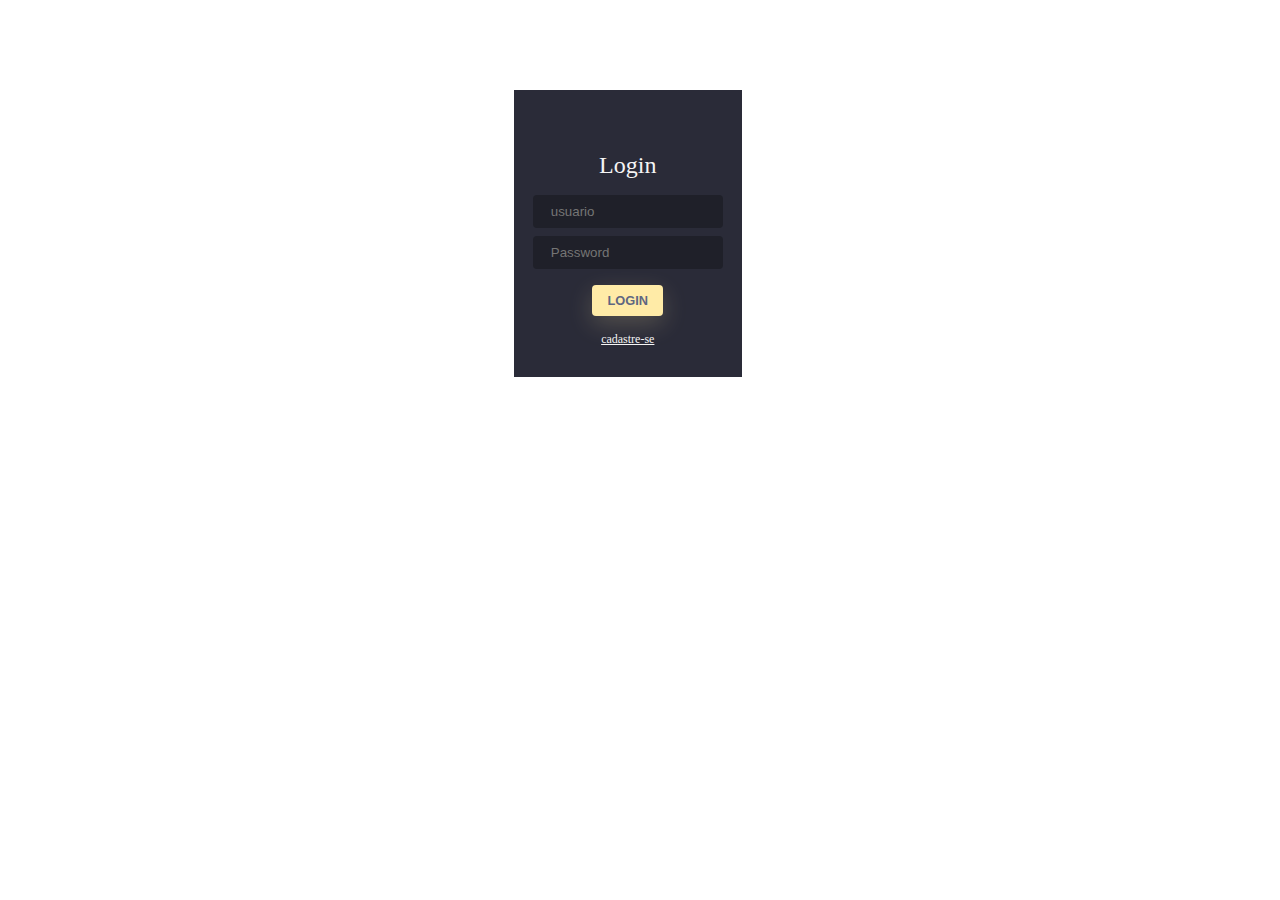
<file: index.html>
<!DOCTYPE html>
<html lang="en">
<head>
    <meta charset="UTF-8">
    <meta name="viewport" content="width=device-width, initial-scale=1.0">
    <title>Login</title>
    <link rel="stylesheet" href="style.css">
</head>
<body>
    <!-- From Uiverse.io by alexruix --> 
<div class="card">
  <h4 class="title">Login</h4>
  <form>
    <div class="field"> 
          
      <input autocomplete="off" id="logemail" placeholder="usuario" class="input-field" name="logemail" type="text">
    </div>
    <div class="field">
    
      <input autocomplete="off" id="logpass" placeholder="Password" class="input-field" name="logpass" type="password">
    </div>
    <button class="btn" type="submit">Login</button>
    <a href="#" class="btn-link">cadastre-se</a>
  </form>
</div>
</body>
</html>
</file>
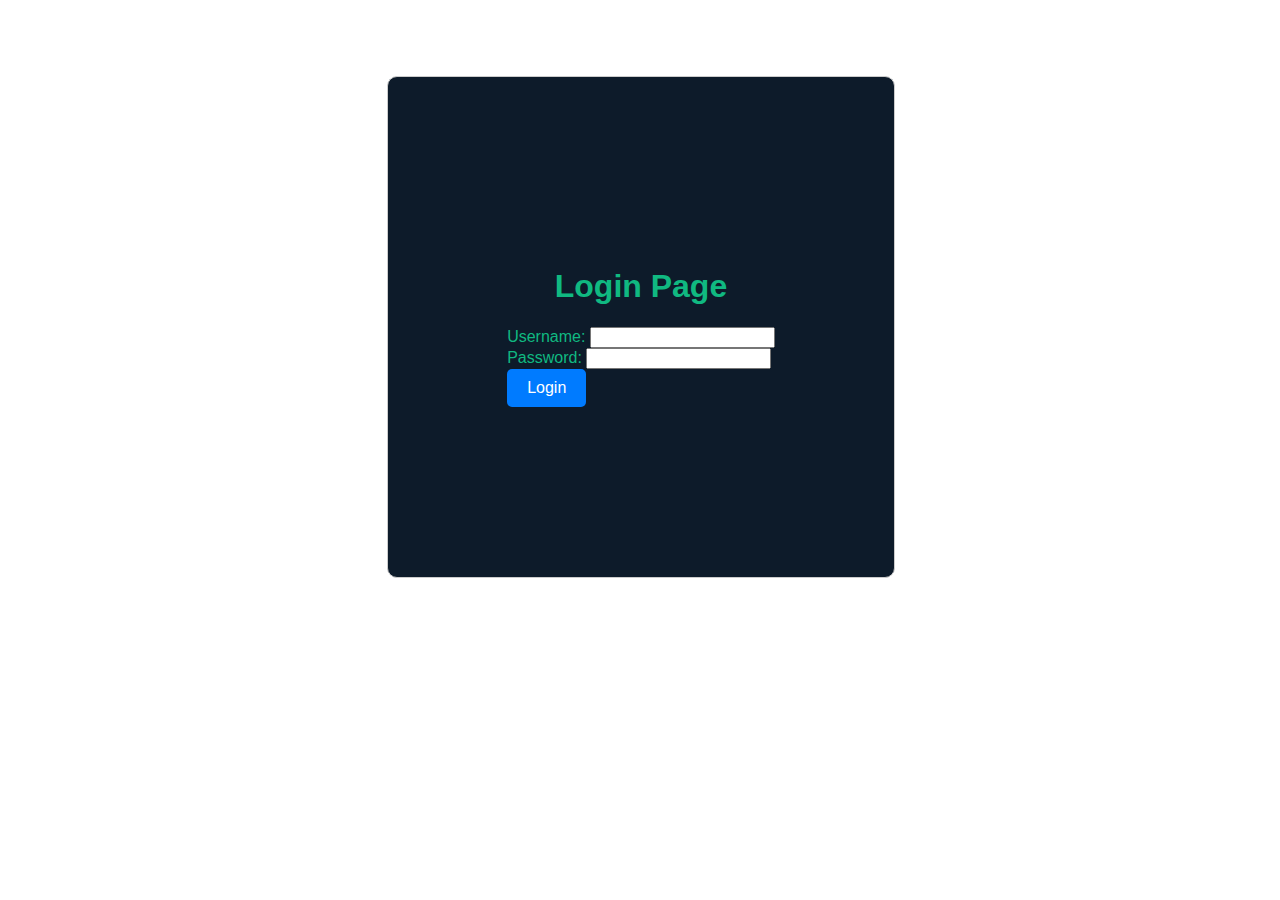
<file: login/index.html>
<!DOCTYPE html>
<html lang="en">
<head>
    <meta charset="UTF-8">
    <meta name="viewport" content="width=device-width, initial-scale=1.0">
    <title>Document</title>
    <link rel="stylesheet" href="./style.css">
</head>
<body>
    <div class="login-container">
        <h1>Login Page</h1>
        <form action="/login" method="post">
            <label for="username">Username:</label>
            <input type="text" id="username" name="username" required>
            <br>
            <label for="password">Password:</label>
            <input type="password" id="password" name="password" required>
            <br>
            <button type="submit">Login</button>
        </form>
    </div>
</body>
</html>
</file>
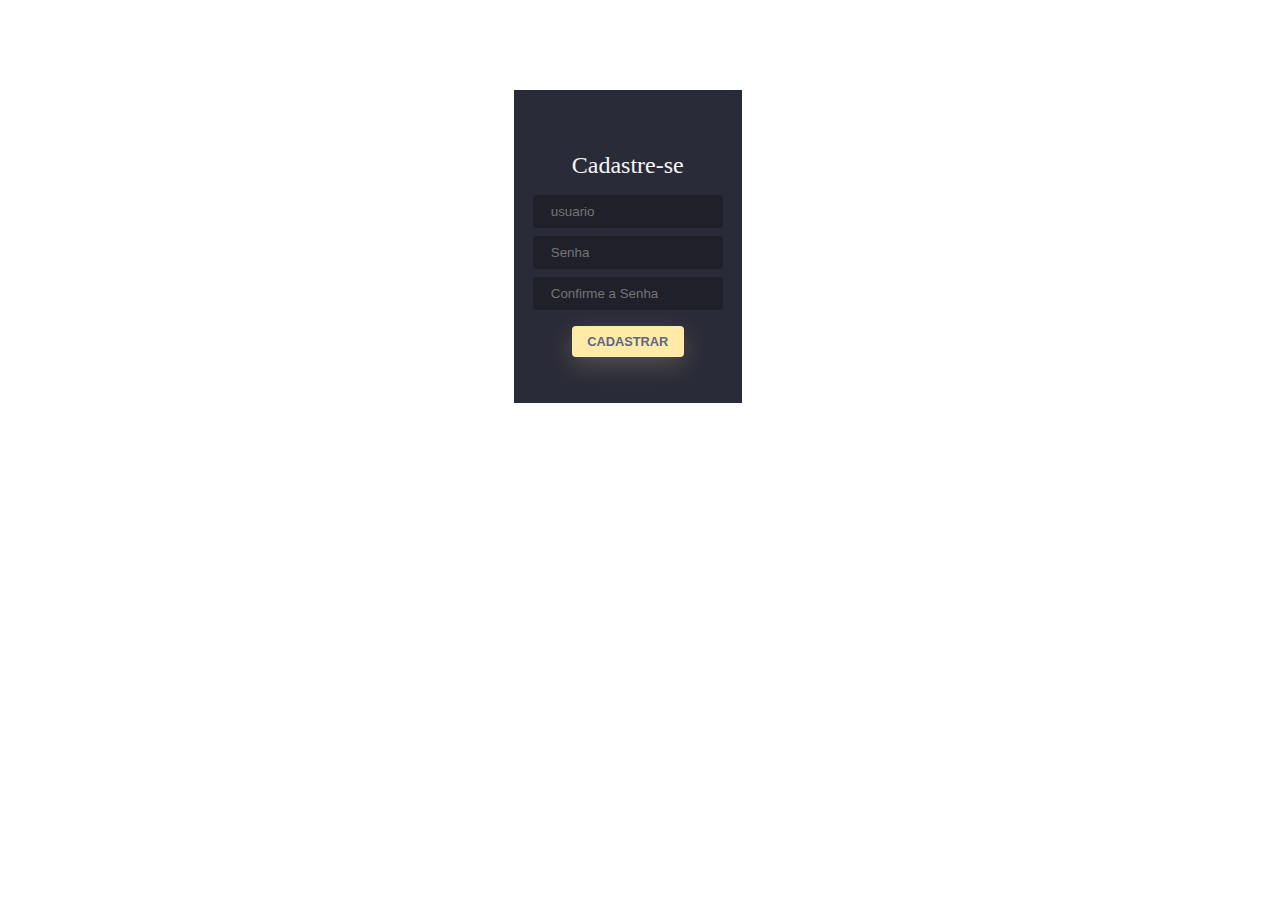
<file: cadastrae.html>
<!DOCTYPE html>
<html lang="en">
<head>
    <meta charset="UTF-8">
    <meta name="viewport" content="width=device-width, initial-scale=1.0">
    <title>Cadastro</title>

    <style>
        /* From Uiverse.io by alexruix */ 
.card {
 width: 190px;
 padding: 1.9rem 1.2rem;
 text-align: center;
 background: #2a2b38;
 position: relative;
left: 40%;
margin-top: 90px;
}

/*Inputs*/
.field {
 margin-top: .5rem;
 display: flex;
 align-items: center;
 justify-content: center;
 gap: .5em;
 background-color: #1f2029;
 border-radius: 4px;
 padding: .5em 1em;
}

.input-icon {
 height: 1em;
 width: 1em;
 fill: #ffeba7;
}

.input-field {
 background: none;
 border: none;
 outline: none;
 width: 100%;
 color: #d3d3d3;
}

/*Text*/
.title {
 margin-bottom: 1rem;
 font-size: 1.5em;
 font-weight: 500;
 color: #f5f5f5;
}

/*Buttons*/
.btn {
 margin: 1rem;
 border: none;
 border-radius: 4px;
 font-weight: bold;
 font-size: .8em;
 text-transform: uppercase;
 padding: 0.6em 1.2em;
 background-color: #ffeba7;
 color: #5e6681;
 box-shadow: 0 8px 24px 0 rgb(255 235 167 / 20%);
 transition: all .3s ease-in-out;
}

.btn-link {
 color: #f5f5f5;
 display: block;
 font-size: .75em;
 transition: color .3s ease-out;
}

/*Hover & focus*/
.field input:focus::placeholder {
 opacity: 0;
 transition: opacity .3s;
}

.btn:hover {
 background-color: #5e6681;
 color: #ffeba7;
 box-shadow: 0 8px 24px 0 rgb(16 39 112 / 20%);
}

.btn-link:hover {
 color: #ffeba7;
}

    </style>
</head>
<body>
    <div class="card">
  <h4 class="title">Cadastre-se</h4>
  <form>
    <div class="field"> 
          
      <input autocomplete="off" id="logemail" placeholder="usuario" class="input-field" name="logemail" type="text">
    </div>
    <div class="field">
    
      <input autocomplete="off" id="logpass" placeholder="Senha" class="input-field" name="logpass" type="password">
    </div>
    <div class="field">
    
      <input autocomplete="off" id="logpass" placeholder="Confirme a Senha" class="input-field" name="logpass" type="password">
    </div>
    <button class="btn" type="submit">Cadastrar</button>

   
  </form>
</body>
</html>
</file>
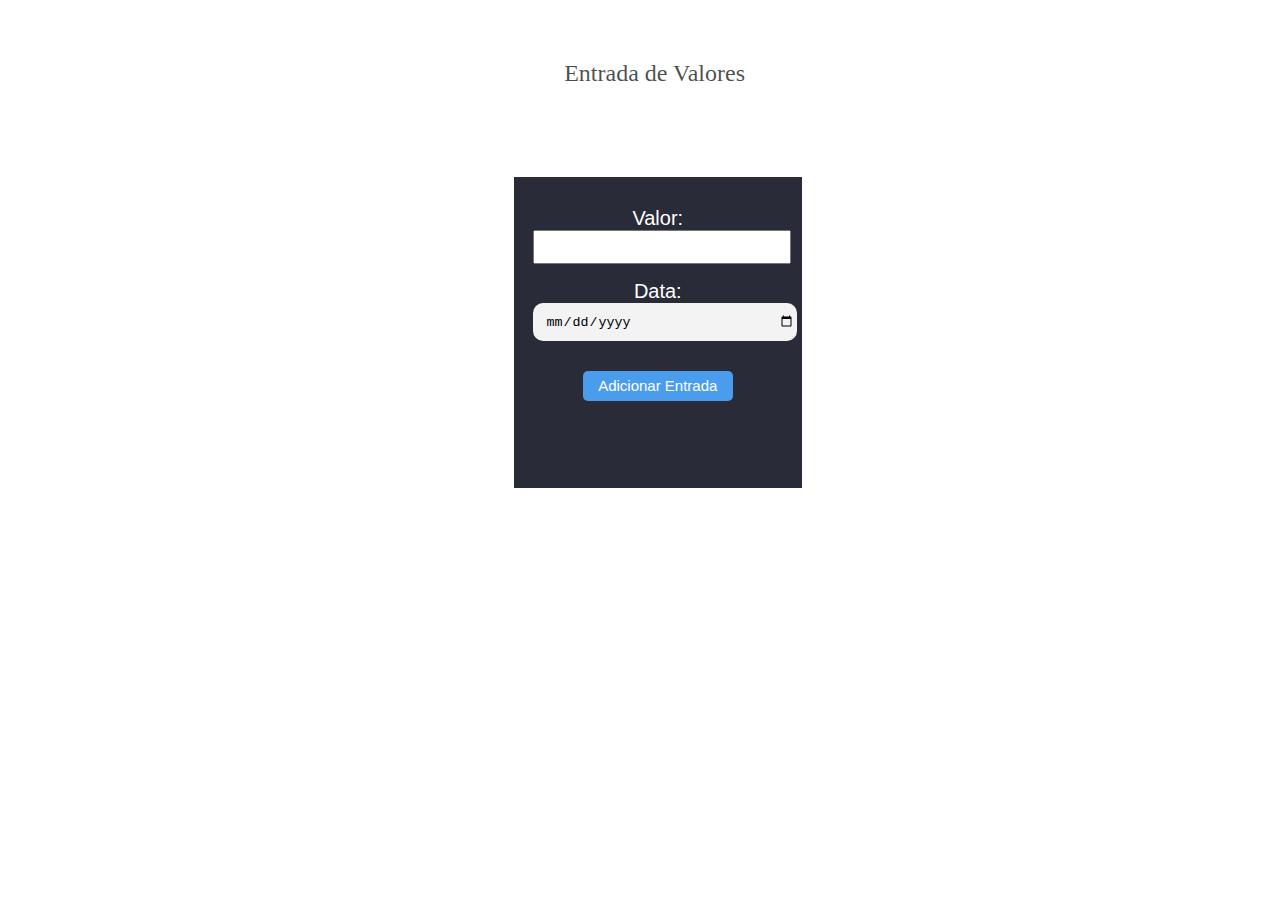
<file: enter_out/entrada.html>
<!DOCTYPE html>
<html lang="en">
<head>
    <meta charset="UTF-8">
    <meta name="viewport" content="width=device-width, initial-scale=1.0">
    <title>Entrada</title>
    <link rel="stylesheet" href="entrada.css">
</head>
<body>
    <h1 class="title">Entrada de Valores</h1>
    <form action="/submit-entry" method="post">
        <label for="amount">Valor:</label>
        <input type="number" id="amount" name="amount" required>
        <br>
        <label for="description">Data:</label>
        <!-- From Uiverse.io by pandey_saurav_ --> 
        <input placeholder="Search" class="input" type="date" />

        <br>
        <button type="submit">Adicionar Entrada</button>
    </form>
    
</body>
</html>
</file>
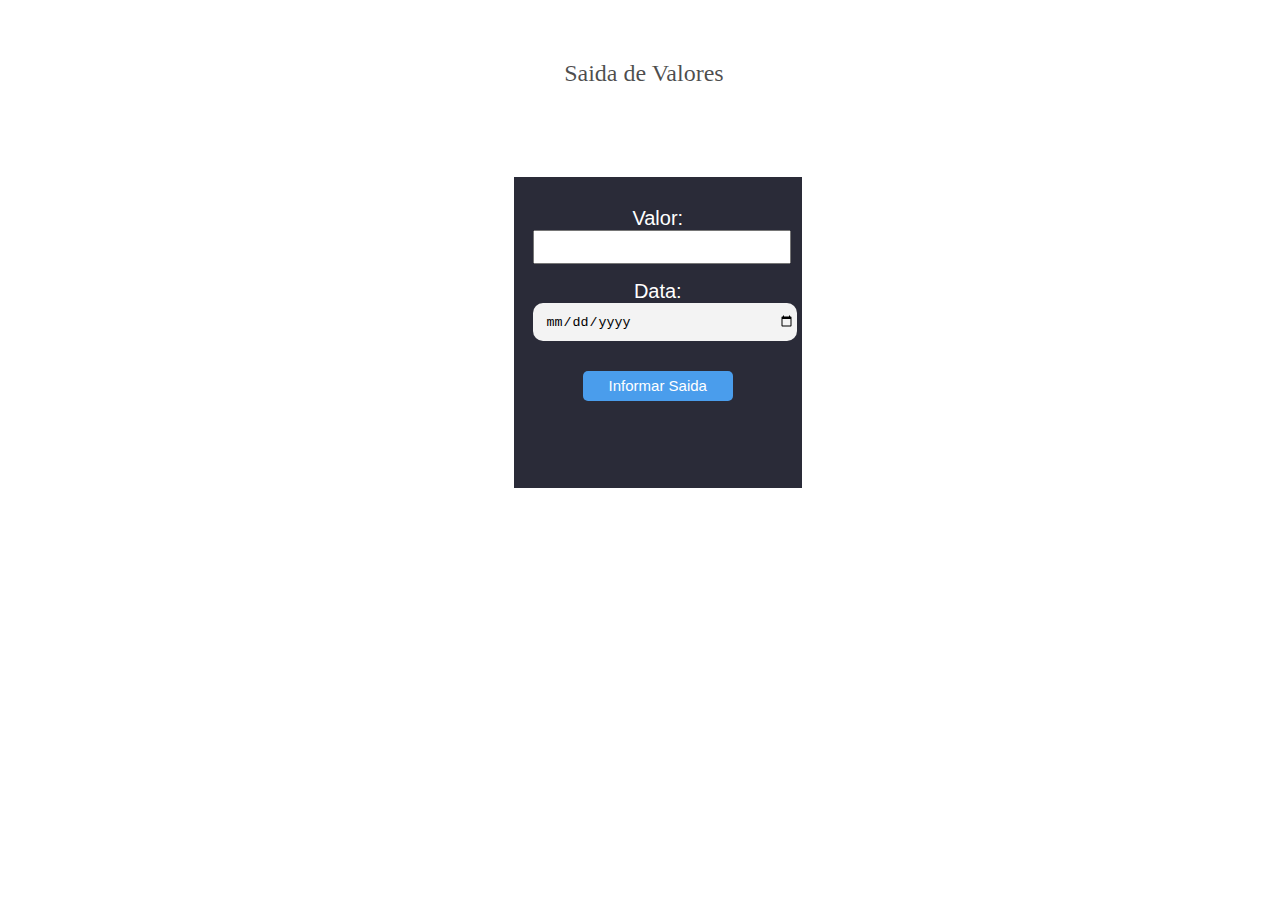
<file: enter_out/out.html>
<!DOCTYPE html>
<html lang="en">
<head>
    <meta charset="UTF-8">
    <meta name="viewport" content="width=device-width, initial-scale=1.0">
    <title>Saida</title>
    <link rel="stylesheet" href="entrada.css">
</head>
<body>
    <h1 class="title">Saida de Valores</h1>
    <form action="/submit-entry" method="post">
        <label for="amount">Valor:</label>
        <input type="number" id="amount" name="amount" required>
        <br>
        <label for="description">Data:</label>
        <!-- From Uiverse.io by pandey_saurav_ --> 
        <input placeholder="Search" class="input" type="date" />

        <br>
        <button type="submit">Informar Saida</button>
    </form>
    
</body>
</html>
</file>
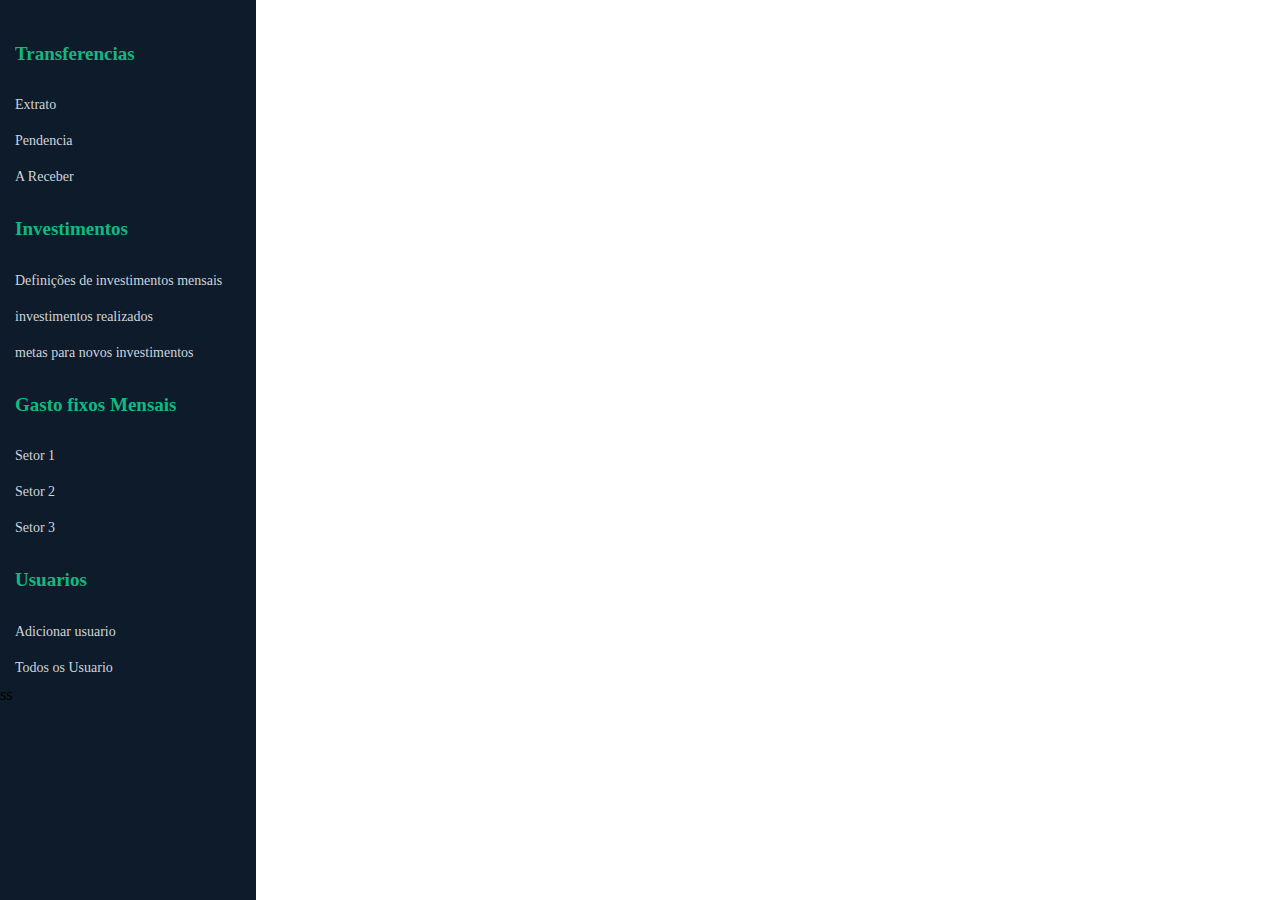
<file: menu/menu.html>
<!DOCTYPE html>
<html lang="en">
<head>
    <meta charset="UTF-8">
    <meta name="viewport" content="width=device-width, initial-scale=1.0">
    <title>Login</title>
    <link rel="stylesheet" href="./index.css">
</head>
<body>
   <div class="menu">
      <h1>Transferencias</h1>
      <a href="">Extrato</a>
      <a href="login.html">Pendencia</a>
      <a href="">A Receber</a>

      <h1>Investimentos</h1>
      <a href="">Definições de investimentos mensais</a>
      <a href="">investimentos realizados</a>
      <a href="">metas para novos investimentos</a>

      <h1>Gasto fixos Mensais </h1>
      <a href="">Setor 1</a>
      <a href="">Setor 2</a>
      <a href="">Setor 3</a>
      

      <h1>Usuarios</h1>
      <a href="">Adicionar usuario</a>
      <a href="">Todos os Usuario</a>ss
   </div>
</body>
</html>
</file>
<file: style.css>
/* From Uiverse.io by alexruix */ 
.card {
 width: 190px;
 padding: 1.9rem 1.2rem;
 text-align: center;
 background: #2a2b38;
 position: relative;
left: 40%;
margin-top: 90px;
}

/*Inputs*/
.field {
 margin-top: .5rem;
 display: flex;
 align-items: center;
 justify-content: center;
 gap: .5em;
 background-color: #1f2029;
 border-radius: 4px;
 padding: .5em 1em;
}

.input-icon {
 height: 1em;
 width: 1em;
 fill: #ffeba7;
}

.input-field {
 background: none;
 border: none;
 outline: none;
 width: 100%;
 color: #d3d3d3;
}

/*Text*/
.title {
 margin-bottom: 1rem;
 font-size: 1.5em;
 font-weight: 500;
 color: #f5f5f5;
}

/*Buttons*/
.btn {
 margin: 1rem;
 border: none;
 border-radius: 4px;
 font-weight: bold;
 font-size: .8em;
 text-transform: uppercase;
 padding: 0.6em 1.2em;
 background-color: #ffeba7;
 color: #5e6681;
 box-shadow: 0 8px 24px 0 rgb(255 235 167 / 20%);
 transition: all .3s ease-in-out;
}

.btn-link {
 color: #f5f5f5;
 display: block;
 font-size: .75em;
 transition: color .3s ease-out;
}

/*Hover & focus*/
.field input:focus::placeholder {
 opacity: 0;
 transition: opacity .3s;
}

.btn:hover {
 background-color: #5e6681;
 color: #ffeba7;
 box-shadow: 0 8px 24px 0 rgb(16 39 112 / 20%);
}

.btn-link:hover {
 color: #ffeba7;
}
</file>
<file: login/style.css>
.login-container{


    display: flex;
    flex-direction: column;
    align-items: center;
    justify-content: center;
    height: 100vh;
    background-color: #0d1b2a;
    font-family: Arial, sans-serif; 
    width: 40%;
    position: relative;
    left: 30%;
    border: 1px solid #ccc;
    border-radius: 10px;
    height: 500px;
    margin-top: 6%;
    color: #10B981;
}

button {
    padding: 10px 20px;
    font-size: 16px;
    color: white;
    background-color: #007bff;
    border: none;
    border-radius: 5px;
    cursor: pointer;
}
</file>
<file: enter_out/entrada.css>
/* From Uiverse.io by pandey_saurav_ */ 
.input {
  border: 2px solid transparent;
  width: 250px;
  height: 2.5em;
  padding-left: 0.8em;
  outline: none;
  overflow: hidden;
  background-color: #f3f3f3;
  border-radius: 10px;
  transition: all 0.5s;
}

.input:hover,
.input:focus {
  border: 2px solid #4a9dec;
  box-shadow: 0px 0px 0px 7px rgb(74, 157, 236, 20%);
  background-color: white;
}


#amount{
    width: 250px;
 margin-bottom: 1rem;
 font-size: 1.5em;
 font-weight: 500;
 color: #f5f5f5;
}

form{
 width: 250px;
 padding: 1.9rem 1.2rem;
 text-align: center;
 background: #2a2b38;
 position: relative;
left: 40%;
margin-top: 90px;
height: 250px;
}

label{
 color: white;
 font-family: 'Segoe UI', Tahoma, Geneva, Verdana, sans-serif;
 font-size: 20px;
 margin-bottom: 10px;
}
button{
    margin-top: 30px;
    width: 150px;
    height: 30px;
    background-color: #4a9dec;
    color: white;
    border: none;
    border-radius: 5px;
    font-size: 15px;
    cursor: pointer;
}

.title {
 font-size: 1.5em;
 font-weight: 500;
 position: relative;
left: 44%;
margin-top: 60px;
 color: #080808b9;
}
</file>
<file: menu/index.css>
.menu{
    background-color: #0d1b2a; /* Green */
    position: fixed;
    top: 0;
    width: 20%;
    height: 100%;
    padding-top: 20px;
    left: 0;

}
.menu a {
    padding: 10px 15px;
    font-size: 14px;
    color: #D1D5DB;
    display: block;
    text-align:start;
    font-family: poppins;
    text-decoration: none;
}
.menu a:hover {
    background-color: white;
    color: black;
    border-radius: 8px;
    transition: 0.6s;
}
.menu h1 {
    font-family: poppins;
    color: #10B981;
    text-align: start;
    font-size: 19px; 
    padding: 10px 15px;   
   
}
</file>
